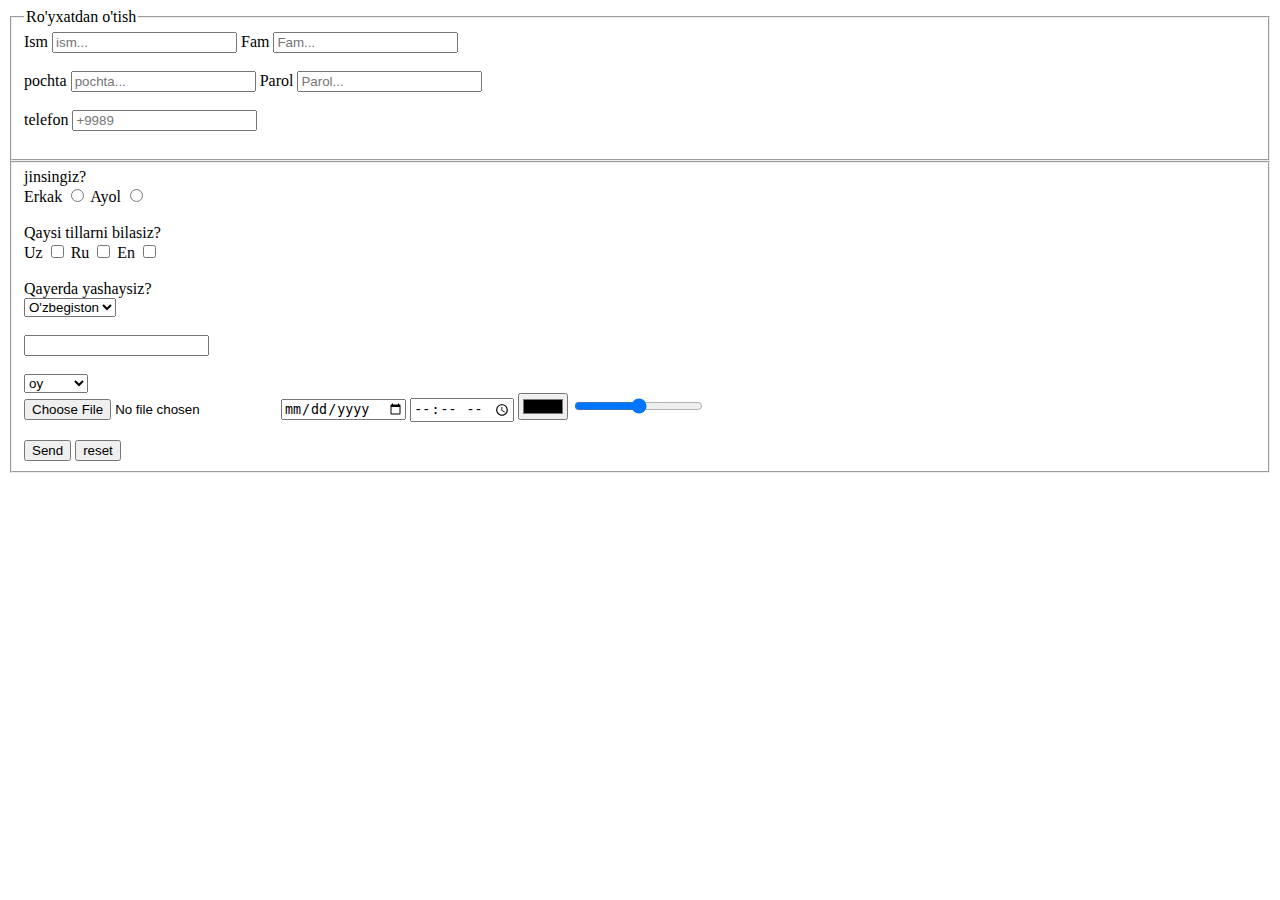
<file: index.html>
<!DOCTYPE html>
<html lang="en">
<head>
    <meta charset="UTF-8">
    <meta name="viewport" content="width=device-width, initial-scale=1.0">
    <title>Document</title>
</head>
<body>
    <from action="">
        <fieldset>
            <legend>Ro'yxatdan o'tish</legend>

            <label for="name">Ism</label>
            <input type="text" placeholder="ism..." id="name" required>

            <label for="name">Fam</label>
            <input type="text" placeholder="Fam..." id="name" required>

            <br><br>

            pochta <input type="email" placeholder="pochta..."required>
            Parol <input type="password" placeholder="Parol..."required>

            <br><br>

            telefon <input type="number" placeholder="+9989"required>
            <br> <br>

        </fieldset>
        <fieldset>
            jinsingiz? <br>
            <label for="man">Erkak</label>
            <input type="radio" name="gerden" value="man" id="man">

            <label for="women">Ayol</label>
            <input type="radio" name="gerden" value="women" id="women">

            <br><br>

            Qaysi tillarni bilasiz? <br>

            <label for="Uz">Uz</label>
            <input type="checkbox" id="Uz">

            <label for="Ru">Ru</label>
            <input type="checkbox" id="Ru">

            <label for="En">En</label>
            <input type="checkbox" id="En">

            <br><br>

            Qayerda yashaysiz?<br>
            <select name="" id="">
                <option value="">O'zbegiston</option>
                <option value="">Amerika</option>
                <option value="">Rossiya</option>
            </select>


            <br><br>

            <input list="web">

            <datalist id="web">
                <option value="Html"></option>
                <option value="CSS"></option>
                <option value="Js"></option>
            </datalist>

            <br><br>

            <select name="" id="">
                <option value="">oy</option>
                <option value="">Yanvar</option>
                <option value="">Febral</option>
            </select>

            <br>

            <input type="file">
            <input type="date">
            <input type="time">
            <input type="color">
            <input type="range">
            <br><br>

            <button type="submit">Send</button>
            <button type="reset">reset</button>


        </fieldset>
    </from>
</body>
</html>
</file>
